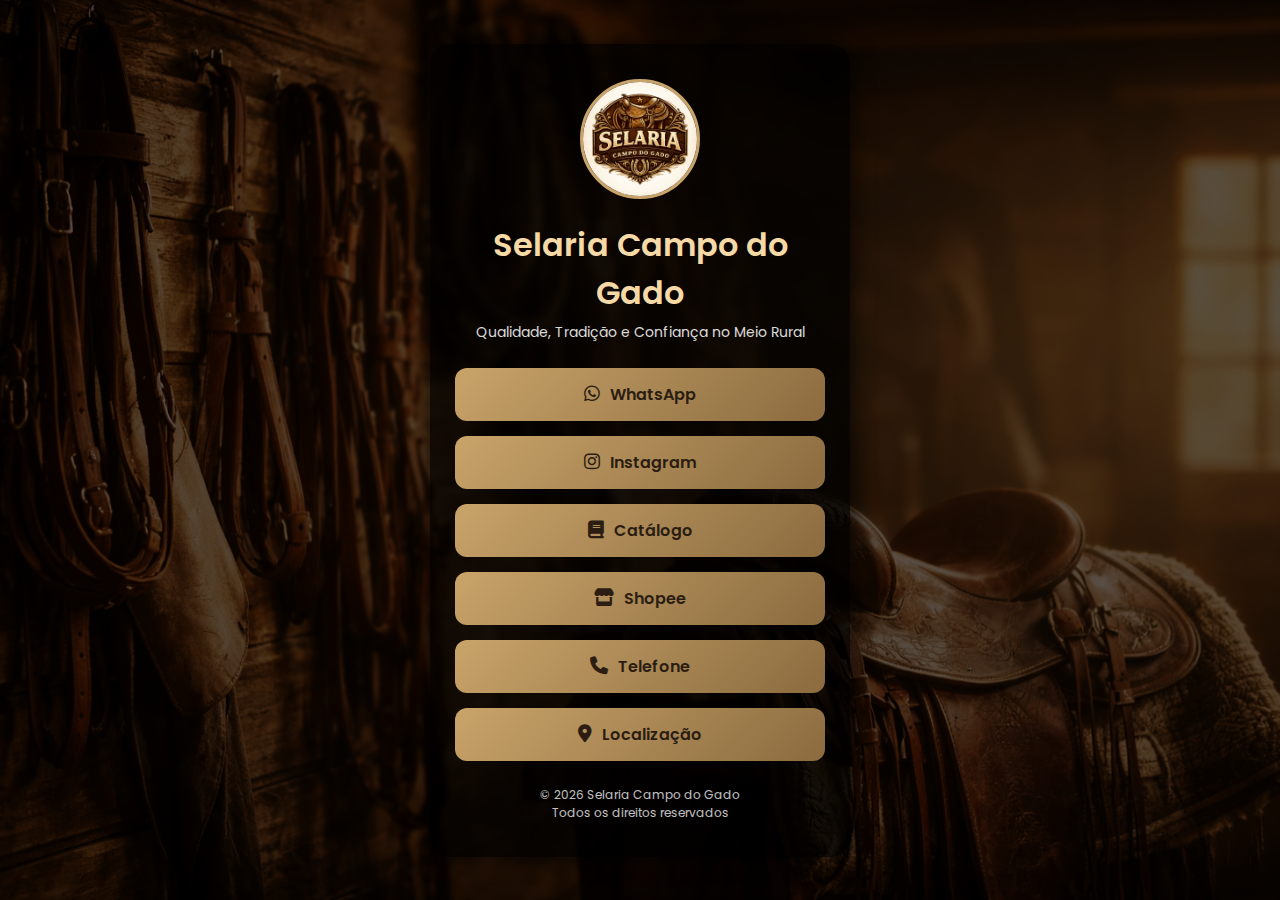
<file: index.html>
<!DOCTYPE html>
<html lang="pt-BR">
<head>
<meta charset="UTF-8">
<meta name="viewport" content="width=device-width, initial-scale=1.0">

<title>Selaria Campo do Gado</title>

<!-- Fonte -->
<link href="https://fonts.googleapis.com/css2?family=Poppins:wght@300;400;600&display=swap" rel="stylesheet">

<!-- Ícones -->
<link rel="stylesheet" href="https://cdnjs.cloudflare.com/ajax/libs/font-awesome/6.5.0/css/all.min.css">

<style>

*{
margin:0;
padding:0;
box-sizing:border-box;
font-family:Poppins,sans-serif;
}

/* BODY */
body{
min-height:100vh;
display:flex;
justify-content:center;
align-items:center;
color:#fff;
background:url("./img/fundo.png") center/cover no-repeat;
position:relative;
}

/* ESCURECER FUNDO */
body::after{
content:"";
position:absolute;
inset:0;
background:rgba(0,0,0,0.65);
z-index:1;
}

/* CONTAINER */
.container{
position:relative;
z-index:2;
max-width:420px;
width:100%;
background:rgba(0,0,0,0.75);
padding:35px 25px;
border-radius:20px;
text-align:center;
box-shadow:0 0 25px rgba(0,0,0,0.8);
}

/* LOGO */
.logo{
width:120px;
height:120px;
border-radius:50%;
border:3px solid #c9a46a;
object-fit:cover;
margin-bottom:15px;
background:#fff;
}

/* TITULOS */
h1{
color:#f5d9a6;
margin-bottom:5px;
font-weight:600;
}

.subtitle{
opacity:0.85;
margin-bottom:25px;
font-size:14px;
}

/* LINKS */
.links{
display:flex;
flex-direction:column;
gap:15px;
}

.link-btn{
text-decoration:none;
background:linear-gradient(135deg,#c9a46a,#8b6b3f);
color:#2b1d12;
padding:14px;
border-radius:12px;
font-weight:600;
display:flex;
align-items:center;
justify-content:center;
gap:10px;
transition:0.3s;
}

.link-btn i{
font-size:18px;
}

.link-btn:hover{
transform:scale(1.05);
box-shadow:0 6px 15px rgba(201,164,106,0.6);
}

/* RODAPÉ */
.footer{
margin-top:25px;
font-size:12px;
opacity:0.75;
}

/* MOBILE */
@media(max-width:480px){
.container{
border-radius:0;
min-height:100vh;
display:flex;
flex-direction:column;
justify-content:center;
}
}

</style>
</head>

<body>

<div class="container">

<!-- LOGO -->
<img src="./img/logo.png" alt="Logo Selaria Campo do Gado" class="logo">

<!-- TITULO -->
<h1>Selaria Campo do Gado</h1>
<p class="subtitle">Qualidade, Tradição e Confiança no Meio Rural</p>

<!-- LINKS -->
<div class="links">

<a href="https://wa.me/5575999975656" class="link-btn" target="_blank">
<i class="fab fa-whatsapp"></i> WhatsApp
</a>

<a href="https://instagram.com/campodogado" class="link-btn" target="_blank">
<i class="fab fa-instagram"></i> Instagram
</a>

<a href="catalogo.html" class="link-btn">
<i class="fas fa-book"></i> Catálogo
</a>

<a href="#" class="link-btn" target="_blank">
<i class="fas fa-store"></i> Shopee
</a>

<a href="tel:7530225614" class="link-btn">
<i class="fas fa-phone"></i> Telefone
</a>

<a href="https://maps.google.com/?q=Selaria+Campo+do+Gado"
   class="link-btn"
   target="_blank">
<i class="fas fa-map-marker-alt"></i> Localização
</a>

</div>

<!-- RODAPÉ -->
<div class="footer">
© 2026 Selaria Campo do Gado<br>
Todos os direitos reservados
</div>

</div>

</body>
</html>
</file>
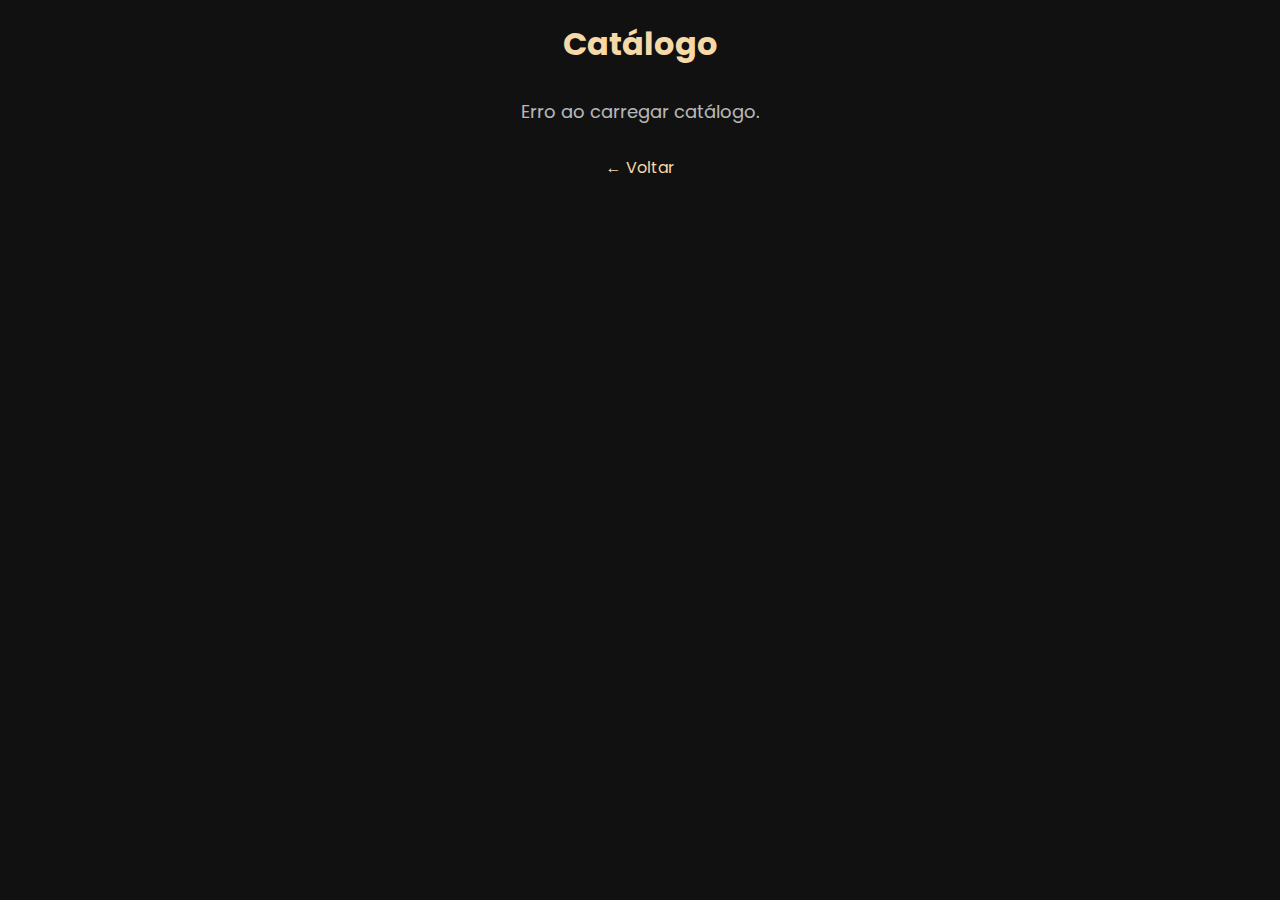
<file: catalogo.html>
<!DOCTYPE html>
<html lang="pt-BR">
<head>
<meta charset="UTF-8">
<meta name="viewport" content="width=device-width=width, initial-scale=1.0">

<title>Catálogo | Selaria Campo do Gado</title>

<link href="https://fonts.googleapis.com/css2?family=Poppins:wght@300;400;600&display=swap" rel="stylesheet">

<style>

*{
margin:0;
padding:0;
box-sizing:border-box;
font-family:Poppins,sans-serif;
}

body{
background:#111;
color:#fff;
padding:20px;
}

h1{
text-align:center;
color:#f5d9a6;
margin-bottom:30px;
}

.catalogo{
max-width:1200px;
margin:auto;
display:grid;
grid-template-columns:repeat(auto-fit,minmax(230px,1fr));
gap:20px;
}

.card{
background:#222;
border-radius:15px;
overflow:hidden;
transition:.3s;
box-shadow:0 0 15px rgba(0,0,0,.6);
}

.card:hover{
transform:scale(1.05);
}

.card img{
width:100%;
height:200px;
object-fit:cover;
background:#000;
}

.info{
padding:15px;
}

.info h3{
color:#f5d9a6;
font-size:18px;
margin-bottom:5px;
}

.info p{
font-size:14px;
opacity:.8;
margin-bottom:10px;
}

.preco{
font-weight:600;
margin-bottom:10px;
}

.botoes{
display:flex;
gap:8px;
}

.btn{
flex:1;
background:#c9a46a;
color:#2b1d12;
padding:9px;
border-radius:8px;
text-decoration:none;
font-weight:600;
text-align:center;
font-size:14px;
}

.btn.shopee{
background:#ff6a00;
color:#fff;
}

.btn:hover{
opacity:.9;
}

.loading{
text-align:center;
font-size:18px;
opacity:.7;
}

.voltar{
display:block;
text-align:center;
margin:30px auto;
color:#f5d9a6;
text-decoration:none;
}

</style>
</head>

<body>

<h1>Catálogo</h1>

<div id="status" class="loading">Carregando produtos...</div>

<div class="catalogo" id="catalogo"></div>

<a href="index.html" class="voltar">← Voltar</a>

<script>

// COLE AQUI SUA API
const API_URL = "https://script.googleusercontent.com/macros/echo?user_content_key=[base64]&lib=MKwTSaAW_9Mw0X8fiDPHhQhPNnzvyV8Oh";

fetch(API_URL)
.then(res => res.json())
.then(data => {

  const status = document.getElementById("status");
  const catalogo = document.getElementById("catalogo");

  status.style.display = "none";

  const ativos = data.filter(p => p["Status"] === "ATIVO");

  if(ativos.length === 0){
    status.innerText = "Nenhum produto ativo.";
    status.style.display = "block";
    return;
  }

  ativos.forEach(p => {

    const card = document.createElement("div");
    card.className = "card";

    card.innerHTML = `

      <img src="${p["Imagem URL"] || './img/fundo.png'}">

      <div class="info">

        <h3>${p["Nome do Produto"]}</h3>

        <p>${p["Descrição"] || ''}</p>

        <div class="preco">R$ ${p["Preço (R$)"]}</div>

        <div class="botoes">

          <a href="${p["Link WhatsApp"]}"
             target="_blank"
             class="btn">
             WhatsApp
          </a>

          <a href="${p["Link Shopee"]}"
             target="_blank"
             class="btn shopee">
             Shopee
          </a>

        </div>

      </div>
    `;

    catalogo.appendChild(card);

  });

})
.catch(err => {

  document.getElementById("status").innerText =
  "Erro ao carregar catálogo.";

  console.error(err);

});

</script>

</body>
</html>
</file>
